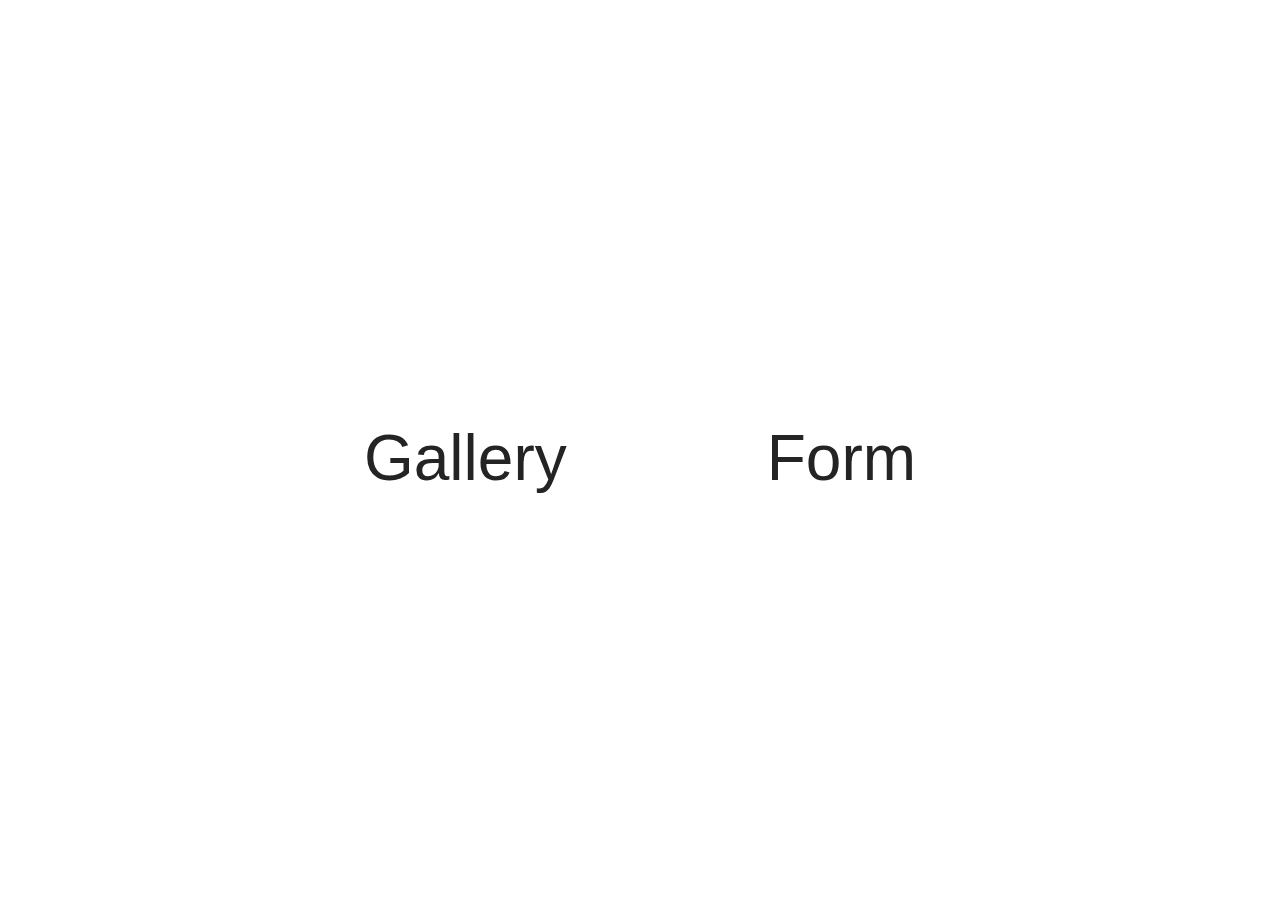
<file: src/index.html>
<!DOCTYPE html>
<html lang="en">
  <head>
    <meta charset="UTF-8" />
    <link rel="icon" type="image/svg+xml" href="/favicon.svg" />
    <meta name="viewport" content="width=device-width, initial-scale=1.0" />
    <title>Vanilla App Template</title>
    <link rel="stylesheet" href="./css/styles.css" />
  </head>
  <body>
    <div class="main">
    <a href="./1-gallery.html" class="gallery">Gallery</a>
    <a href="./2-form.html" class="form">Form</a>
  </div>
  </body>
</html>
</file>
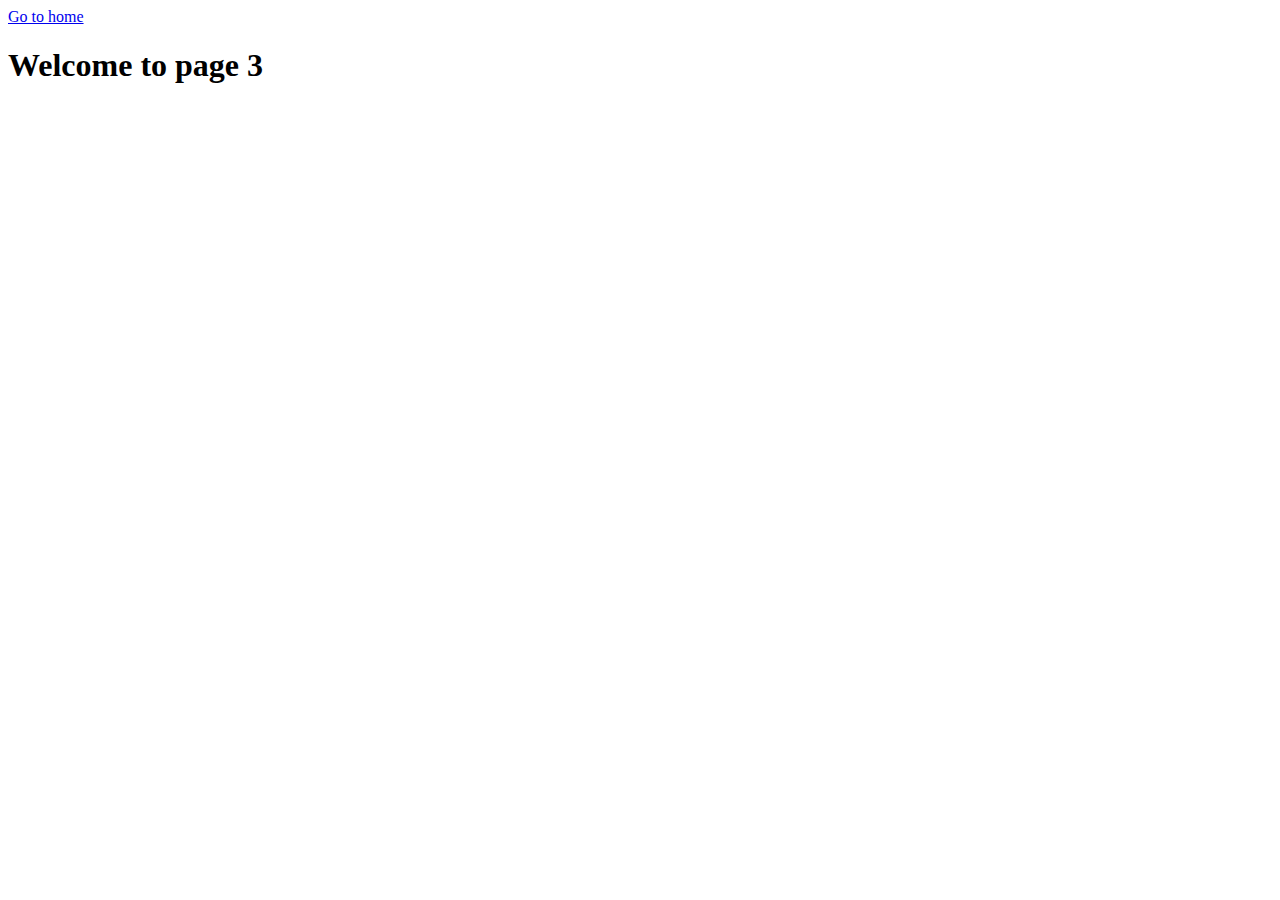
<file: page-3.html>
<!DOCTYPE html>
<html lang="en">
  <head>
    <meta charset="UTF-8" />
    <meta http-equiv="X-UA-Compatible" content="IE=edge" />
    <meta name="viewport" content="width=device-width, initial-scale=1.0" />
    <title>Page 3</title>
  </head>
  <body>
    <section>
      <a href="./index.html">Go to home</a>
      <h1>Welcome to page 3</h1>
    </section>
  </body>
</html>
</file>
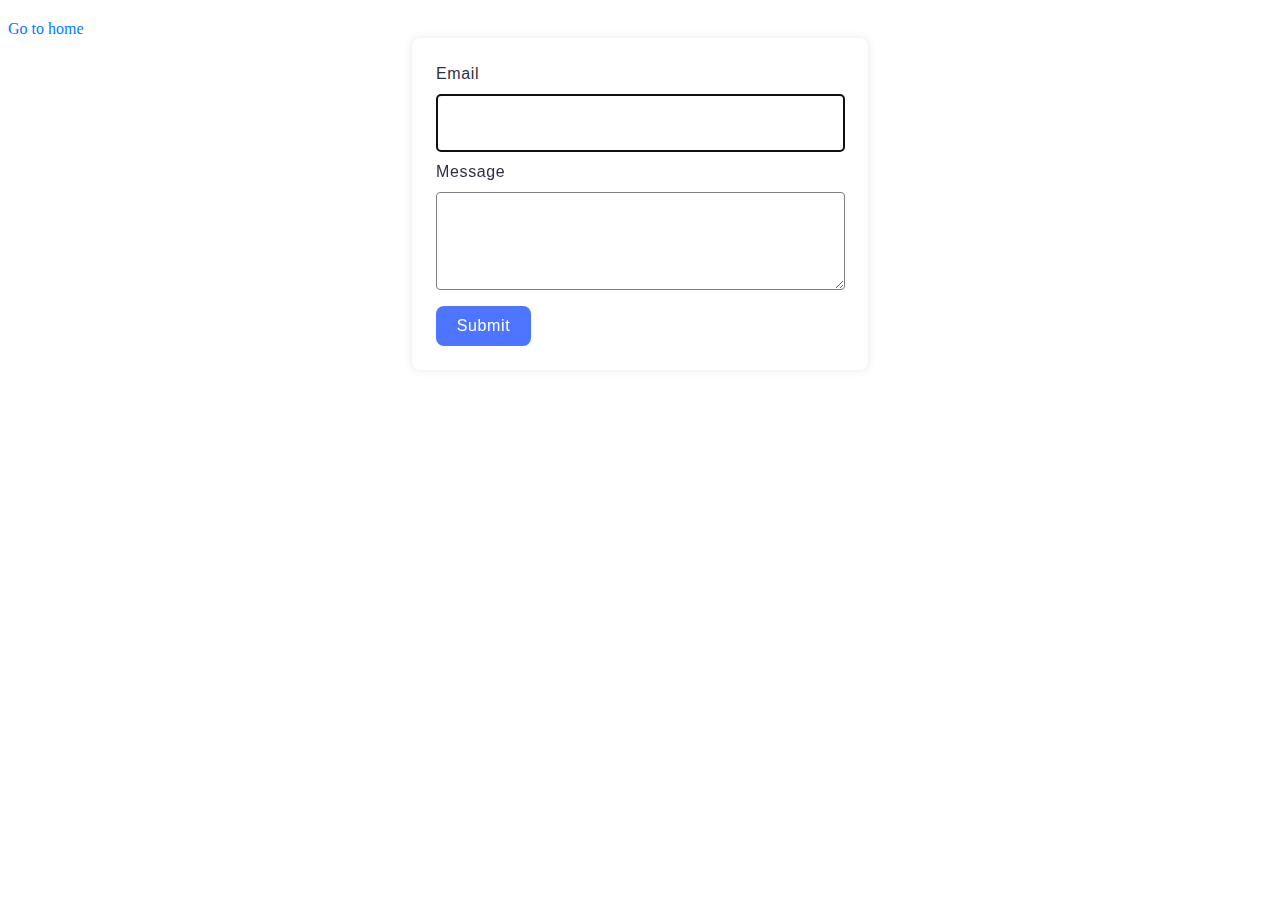
<file: src/2-form.html>
<!DOCTYPE html>
<html lang="en">
  <head>
    <meta charset="UTF-8" />
    <meta http-equiv="X-UA-Compatible" content="IE=edge" />
    <meta name="viewport" content="width=device-width, initial-scale=1.0" />
    <title>Form</title>
    <link rel="stylesheet" href="./css/form.css">
  </head>
  <body>
      <a href="./index.html" class="form-home">Go to home</a>
      <form class="feedback-form" autocomplete="off">
        <label>
          Email
          <input type="email" name="email" autofocus />
        </label>
        <label>
          Message
          <textarea name="message" rows="8"></textarea>
        </label>
        <button type="submit">Submit</button>
      </form>
       <script type="module" src="./js/2-form.js"></script>
  </body>
</html>
</file>
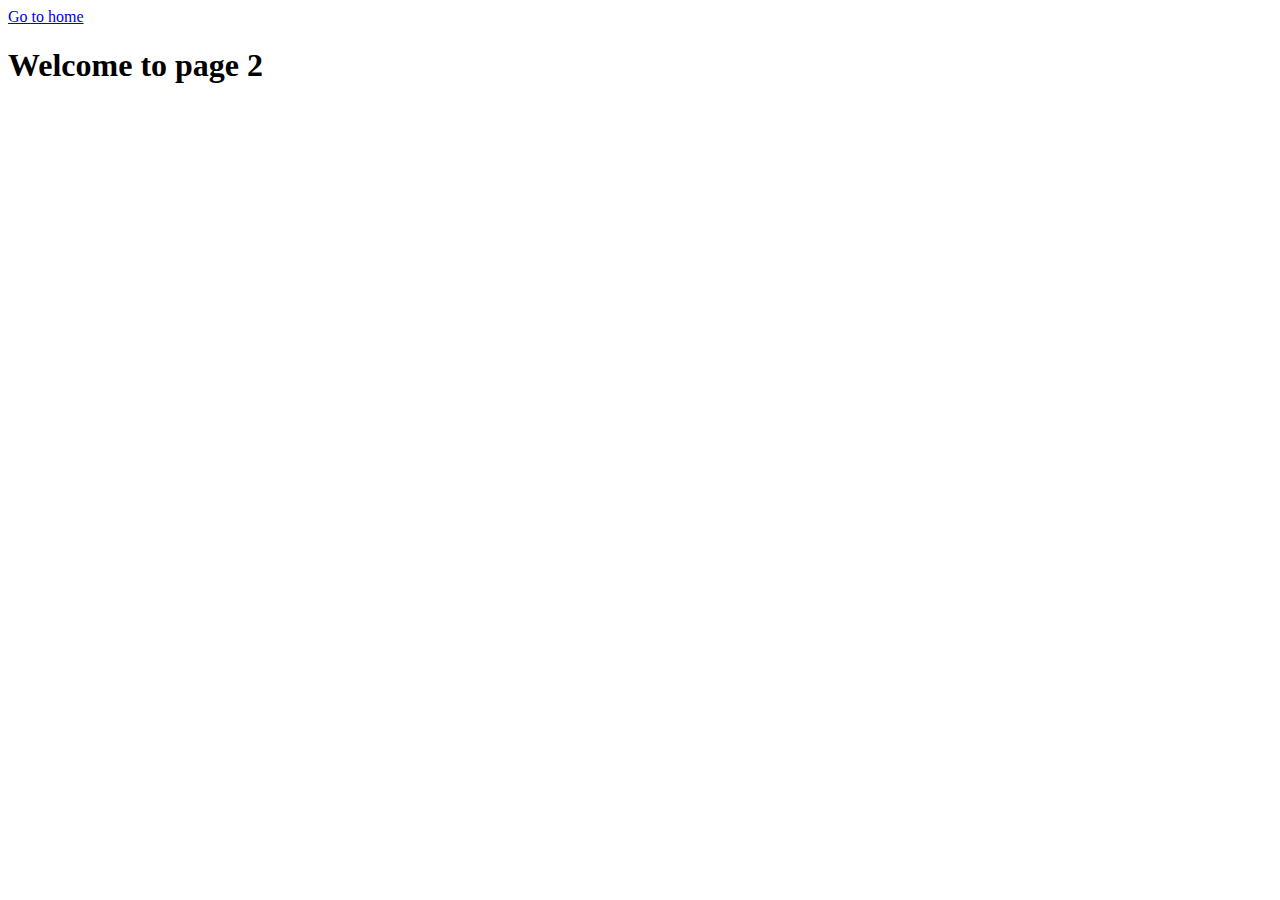
<file: src/page-2.html>
<!DOCTYPE html>
<html lang="en">
  <head>
    <meta charset="UTF-8" />
    <meta http-equiv="X-UA-Compatible" content="IE=edge" />
    <meta name="viewport" content="width=device-width, initial-scale=1.0" />
    <title>Page 2</title>
  </head>
  <body>
    <section>
      <a href="./index.html">Go to home</a>
      <h1>Welcome to page 2</h1>
    </section>
  </body>
</html>
</file>
<file: src/css/form.css>
.feedback-form {
  margin: 0 auto;
  background-color: #ffffff;
  box-shadow: 0 0 10px rgba(0, 0, 0, 0.1);
  border-radius: 8px;
  padding: 24px;
  max-width: 408px;
  max-height: 296px;
}

.feedback-form label {
  display: block;
  margin-bottom: 8px;
  font-family: 'Montserrat', sans-serif;
  font-weight: 400;
  font-size: 16px;
  line-height: 150%;
  letter-spacing: 0.04em;
  color: #2e2f42;
}

.feedback-form input {
  border: 1px solid #808080;
  border-radius: 4px;
  min-width: 375px;
  height: 40px;
  display: block;

  font-family: 'Montserrat', sans-serif;
  font-weight: 400;
  font-size: 16px;
  line-height: 150%;
  letter-spacing: 0.04em;
  color: #2e2f42;
  padding: 8px 16px;
  margin-top: 8px;
}

.feedback-form textarea {
  display: block;
  border: 1px solid #808080;
  border-radius: 4px;
  width: 375px;
  height: 80px;
  font-family: 'Montserrat', sans-serif;
  font-weight: 400;
  font-size: 16px;
  line-height: 150%;
  letter-spacing: 0.04em;
  color: #2e2f42;
  padding: 8px 16px;
  margin-top: 8px;
}

.feedback-form textarea {
  resize: vertical;
}

.feedback-form button {
  margin-top: 8px;
  background-color: #4e75ff;
  border: none;
  cursor: pointer;
  border-radius: 8px;
  padding: 8px 16px;
  width: 95px;
  height: 40px;
  font-family: 'Montserrat', sans-serif;
  font-weight: 500;
  font-size: 16px;
  line-height: 150%;
  letter-spacing: 0.04em;
  color: #fff;
}

.feedback-form button:hover {
  background-color: #6c8cff;
}

.form-home {
  display: block;
  margin-top: 20px;
  color: #007bff;
  text-decoration: none;
}

.form-home:hover {
  text-decoration: underline;
}
</file>
<file: src/css/styles.css>
/**
  |============================
  | include css partials with
  | default @import url()
  |============================
*/
@import url('./reset.css');
@import url('./vite-promo.css');
@import url('./header.css');

:root {
  font-family: Inter, Avenir, Helvetica, Arial, sans-serif;
  font-size: 16px;
  line-height: 24px;
  font-weight: 400;

  color: #242424;
  background-color: rgba(255, 255, 255, 0.87);

  font-synthesis: none;
  text-rendering: optimizeLegibility;
  -webkit-font-smoothing: antialiased;
  -moz-osx-font-smoothing: grayscale;
  -webkit-text-size-adjust: 100%;
}
.main{
  display: flex;
  justify-content: center;
  gap: 200px;
  font-size: 64px;
  align-items: center;
  height: 100vh;
}

.gallery:hover {
  color: blue;
}
.form:hover {
  color: blue;

}
</file>
